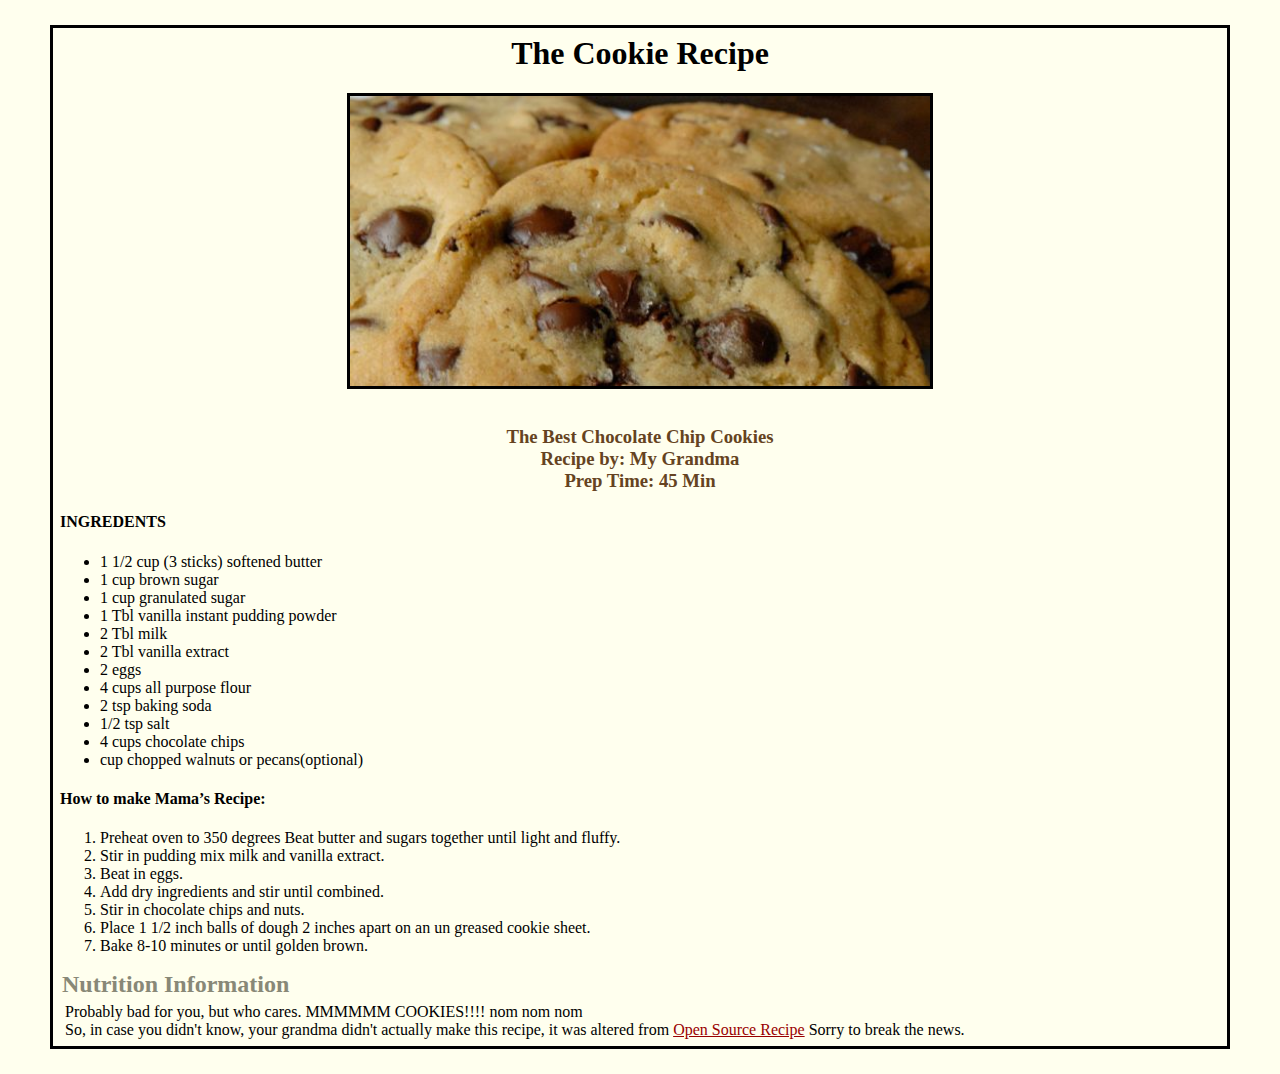
<file: lamaAlharbi/week1/Week_01/01_html_basics/assignments/cookie_recipe/index.html>
﻿
<!-- 
Task
========================

Your Grandma wants you to publish her famous cookie recipe to the world wide web, she's typed it out for you in this .html document (she's so nice). 

She absolutely wants the directions to appear in order in a numbered list. The cookies won't taste good if you don't get the order right. (hint you need an ordered list).

Your Grandpa happens to be a great Graphic Designer and gave you the following specs to style:-->

<html>
<head>
    <title> The Cookie Recipe</title>
    <link rel="stylesheet" href="Styles.css">

</head>



<body>

    <div class="marg">
<div>
    <h1>  The Cookie Recipe </h1>
        
    <img src="cookies.jpg" alt= "Cookies"> </br> 

    <div >
            <h3 id="col"> The Best Chocolate Chip Cookies
            <br>
                Recipe by: My Grandma
    <br>
            Prep Time: 45 Min  
            </h3> 
    </div>

</div>
 <h4> INGREDENTS</h4>
<ul>
<li> 1 1/2 cup (3 sticks) softened butter</li>
<li> 1 cup brown sugar</li>
<li>1 cup granulated sugar </li>
<li>  1 Tbl vanilla instant pudding powder</li>
<li> 2 Tbl milk</li> 
<li>2 Tbl vanilla extract </li> 
<li> 2 eggs</li> 
<li> 4 cups all purpose flour</li>
<li> 2 tsp baking soda</li>
<li>1/2 tsp salt</li> 
<li>  4 cups chocolate chips</li>
 <li> cup chopped walnuts or pecans(optional)</li>
 
</ul>
<h4> How to make Mama’s Recipe: </h4>
<ol>
    <li> Preheat oven to 350 degrees Beat butter and sugars together until light and fluffy. 
        <li> Stir in pudding mix milk and vanilla extract.</li> 
        <li> Beat in eggs.</li> 
    <li> Add dry ingredients and stir until combined.</li>
    <li>Stir in chocolate chips and nuts.</li>
    <li>Place 1 1/2 inch balls of dough 2 inches apart on an un greased cookie sheet.  </li>
    <li> Bake 8-10 minutes or until golden brown.</li>
    
</ol>


<h2>Nutrition Information</h2>

<p> Probably bad for you, but who cares. MMMMMM COOKIES!!!! nom nom nom 
    <br>
    So, in case you didn't know, your grandma didn't actually make this recipe, it was altered from 
<a href="http://www.opensourcefood.com/people/Amanori/recipes/mamas-recipe-the-best-chocolate-chip-cookies" > Open Source Recipe</a>
Sorry to break the news. 

</p>
<!--You must include the link in your final webpage -->



</div>
</body>

</html>
</file>
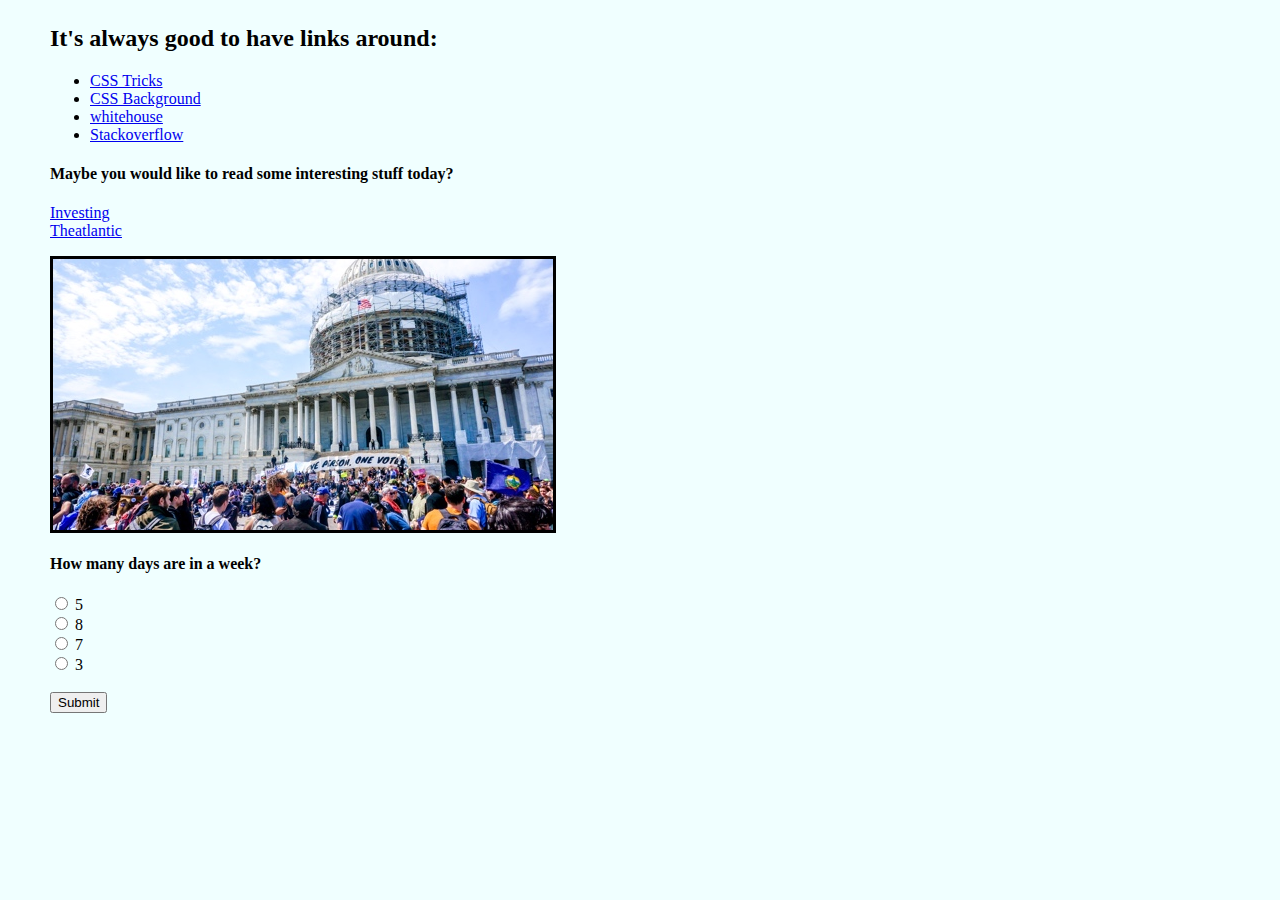
<file: lamaAlharbi/week1/Week_01/02_css_basics/assignments/01-structure-it/index.html>
<html>
<head>

<title> Good Links </title>
<style>
body
{
   background-color: azure;
   margin: 25px 50px;
}
img{
    border: 3px solid black;
}
label {
  cursor: default;
}

</style>



</head>

<body >
    <main>
        <section>
       
    <div> 
   <h2>It's always good to have links around: </h2> 
   <ul>
   <li> <a  href="https://css-tricks.com"> CSS Tricks</a> </li> 
    <li> <a href="https://developer.mozilla.org/en-US/docs/Web/CSS/background-position" > CSS Background </a></li>
   <li><a href="https://www.whitehouse.gov/"> whitehouse </a> </li> 
    <li> <a href="http://stackoverflow.com/">Stackoverflow </a></li>
     
   </ul>
</div>
    
<div> 
    <h4> Maybe you would like to read some interesting stuff today?</h4>
   <p> <a href="https://25iq.com/2016/06/18/a-dozen-things-ive-learned-from-elon-musk-about-business-and-investing/">Investing </a> 
    <br>
    <a href="http://www.theatlantic.com/technology/archive/2016/06/antikythera-mechanism-whoa/487832/"> Theatlantic</a></p>
    
</div>

<div>
    <img   src="rally.jpg" alt="Political Rally"> 
  
    
</div>

  
    <div> 
       <h4>How many days are in a week?</h4> 
       <form >

       
       <input type="radio" name="days" id="1" value="first">
       <label for="1">5 </label> <br>
       
       <input type="radio" name="days" id="2" value="second">
       <label for="2">8 </label>
       <br>

       <input type="radio" name="days" id="3" value="third">
       <label for="3">7 </label>
      <br>

      <input type="radio" name="days" id="4" value="fourth">
       <label for="4">3 </label>
       <br> <br>

       <input type="submit" value="Submit">
    </form>
    
    
    </div>
    





</section>
</main>


</body>







</html>
</file>
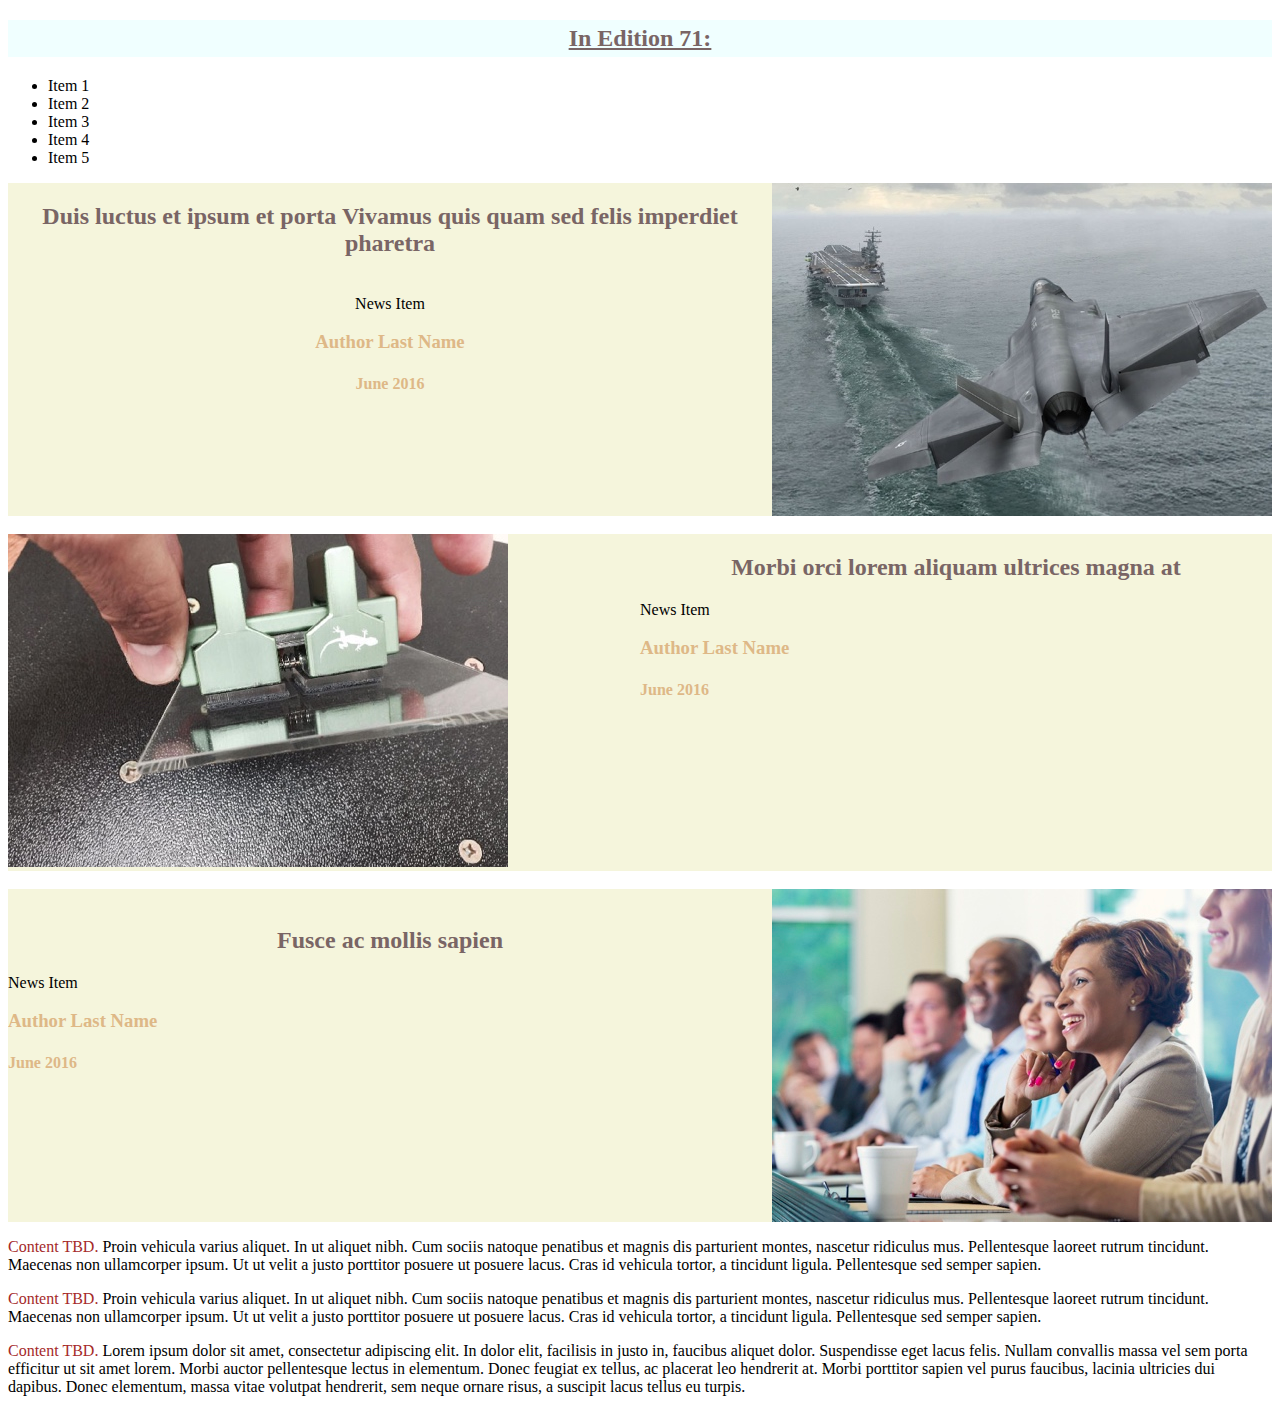
<file: lamaAlharbi/week1/Week_01/02_css_basics/assignments/05-css-experiment-time/index.html>
<!doctype html>
<html class="no-js" lang="en">
  <head>
    <meta charset="utf-8">
    <meta name="description" content="">
    <meta name="viewport" content="width=device-width, initial-scale=1">
    <title>AA Sample Page</title>

    <link rel="apple-touch-icon" href="apple-touch-icon.png">
    <link rel="stylesheet" href="main.css">
  </head>
  <body>

  <main class="aa">


    <!-- Issue Columns -->
    <section class="hp-issue-container">
      <div class="hp-issue-content">
        <h2 class="hp-issue-index">In Edition 71:</h2>
        
        <ul class="hp-issue-article-list">
          <li>Item 1</li>
          <li>Item 2</li>
          <li>Item 3</li>
          <li>Item 4</li>
          <li>Item 5</li>
        </ul>
      </div>
    </section>

    <!-- Homepage News Layout -->
    <section class="hp-news-container">


      <div class="hp-news-block-container hp-news-block-container-1 clearfix">

          <img  class="imagess1" src="img/aa_sample_3_sized.jpg" alt="F-22 landing on aircraft carrier"  class="imagess1"/>

          <h2 class="hp-news-title">Duis luctus et ipsum et porta Vivamus quis quam sed felis imperdiet pharetra</h2>
        <br> <span class="hp-news-category">News Item</span>
        <h3 class="hp-news-author">Author Last Name</h3>
        <h4 class="hp-news-date">June 2016</h4>
      </div>
<br>
    
      <div class="hp-news-block-container hp-news-block-container-2">

          <div class="row1">
              <div class="column1">
        <img   class="imagess2" src="img/aa_sample_9_sized.jpg" alt="Electronic chip board" />
        <br>
      </div>

      <div class="column1">

        <h2 class="hp-news-title">Morbi orci lorem aliquam ultrices magna at</h2>
        <span class="hp-news-category">News Item</span>
        
        <h3 class="hp-news-author">Author Last Name</h3>
        <h4 class="hp-news-date">June 2016</h4>
     
        </div>
      </div>
    </div>
 <br> 

 
      <div class="hp-news-block-container hp-news-block-container-3 clearfix2"  >
    
     
        <img   class="imagess3" src="img/aa_sample_7_sized.jpg" alt="Racially diverse board meeting" />
        <br>
        <h2 class="hp-news-title">Fusce ac mollis sapien  </h2>
        <span class="hp-news-category">News Item</span>
        <h3 class="hp-news-author">Author Last Name</h3>
        <h4 class="hp-news-date">June 2016</h4>
     
      
</div>

      
    

    </section>
  </main>


  <footer class="footer-container">
    <div class="footer-block-container footer-block-container-1">
        <p> <span class="c1">
          Content TBD. </span>
      Proin vehicula varius aliquet. In ut aliquet nibh. Cum sociis natoque penatibus et magnis dis parturient montes, nascetur ridiculus mus. Pellentesque laoreet rutrum tincidunt. Maecenas non ullamcorper ipsum. Ut ut velit a justo porttitor posuere ut posuere lacus. Cras id vehicula tortor, a tincidunt ligula. Pellentesque sed semper sapien.</p>
    </div>
    <div class="footer-block-container footer-block-container-2">
        <p> <span class="c2">
            Content TBD. </span> Proin vehicula varius aliquet. In ut aliquet nibh. Cum sociis natoque penatibus et magnis dis parturient montes, nascetur ridiculus mus. Pellentesque laoreet rutrum tincidunt. Maecenas non ullamcorper ipsum. Ut ut velit a justo porttitor posuere ut posuere lacus. Cras id vehicula tortor, a tincidunt ligula. Pellentesque sed semper sapien.</p>
    </div>
    <div class="footer-block-container footer-block-container-3">
        <p><span class="c3">
            Content TBD. </span>Lorem ipsum dolor sit amet, consectetur adipiscing elit. In dolor elit, facilisis in justo in, faucibus aliquet dolor. Suspendisse eget lacus felis. Nullam convallis massa vel sem porta efficitur ut sit amet lorem. Morbi auctor pellentesque lectus in elementum. Donec feugiat ex tellus, ac placerat leo hendrerit at. Morbi porttitor sapien vel purus faucibus, lacinia ultricies dui dapibus. Donec elementum, massa vitae volutpat hendrerit, sem neque ornare risus, a suscipit lacus tellus eu turpis.</p>
    </div>
  </footer>

  </body>
</html>
</file>
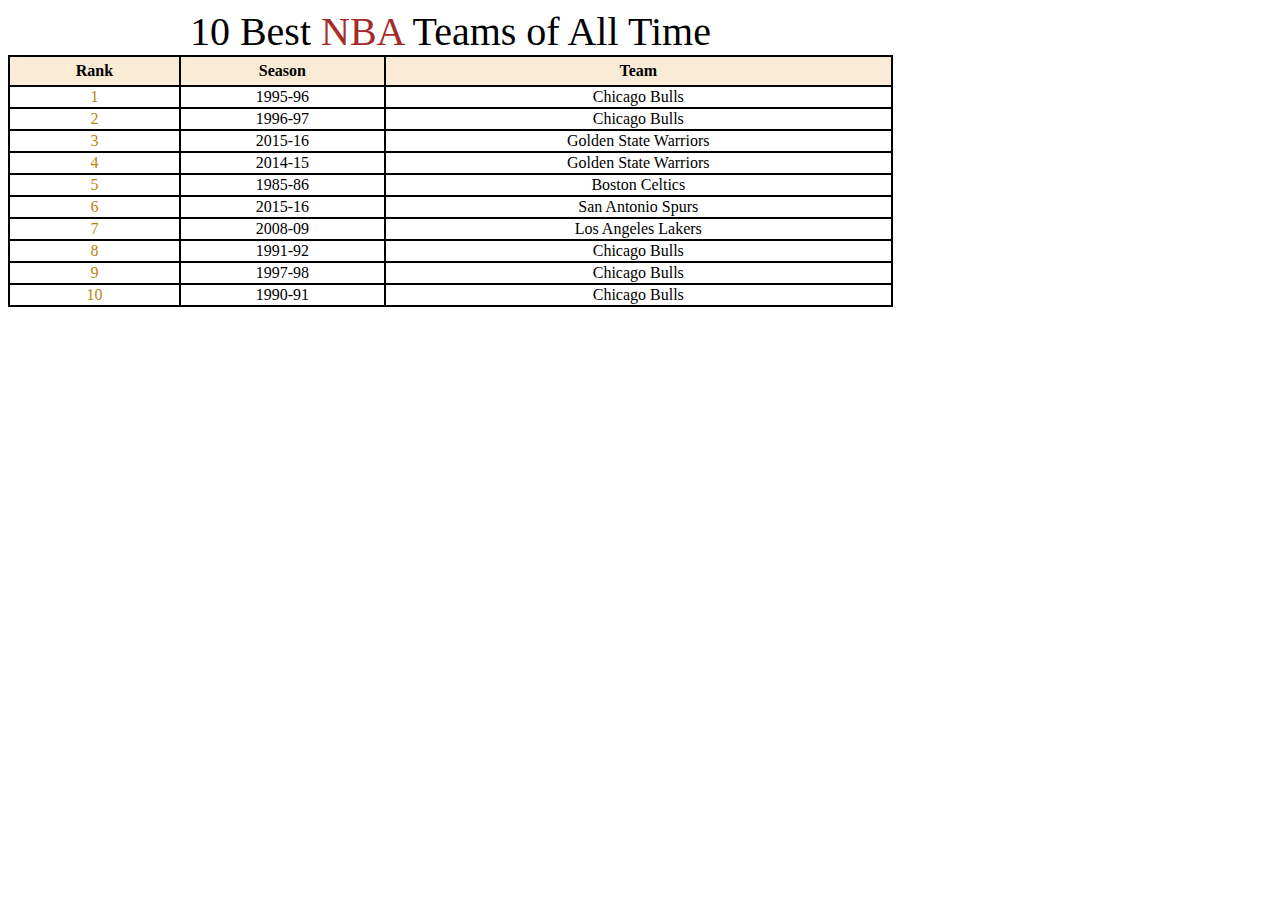
<file: lamaAlharbi/week1/Week_01/02_css_basics/assignments/03-table-for-your-troubles/solution.html>
<!DOCTYPE HTML>
<html>
	<head>

      <link rel="stylesheet" href="Style.css">
  </head>
	<body>
<table>
	<caption>10 Best <span> NBA</span> Teams of All Time</caption>
	<thead>
  	<tr id="trcolor">
  		<th>Rank</th>
  		<th>Season</th>
  		<th>Team</th>
  	</tr>
	</thead>
	<tbody>
  	<tr>
  		<td class="numtd">1</td>
  		<td>1995-96</td>
  		<td>Chicago Bulls  </td>
  	</tr>
  	<tr>
  		<td class="numtd">2</td>
  		<td>1996-97</td>
  		<td>Chicago Bulls  </td>
  	</tr>
    <tr>
      <td class="numtd">3</td>
      <td>2015-16</td>
      <td>Golden State Warriors</td>
    </tr>
    <tr>
      <td class="numtd">4</td>
      <td>2014-15</td>
      <td>Golden State Warriors</td>
    </tr>
    <tr>
      <td class="numtd" >5</td>
      <td>1985-86</td>
      <td>Boston Celtics</td>
    </tr>
    <tr>
      <td class="numtd">6</td>
      <td>2015-16</td>
      <td>San Antonio Spurs</td>
    </tr>
    <tr>
      <td class="numtd">7</td>
      <td>2008-09</td>
      <td>Los Angeles Lakers</td>
    </tr>
    <tr>
      <td class="numtd">8</td>
      <td>1991-92</td>
      <td>Chicago Bulls  </td>
    </tr>
    <tr>
      <td class="numtd">9</td>
      <td>1997-98 </td>
      <td>Chicago Bulls  </td>
    </tr>
    <tr>
      <td class="numtd">10</td>
      <td>1990-91 </td>
      <td>Chicago Bulls  </td>
    </tr>
	</tbody>
</table>
</body>
</html>
</file>
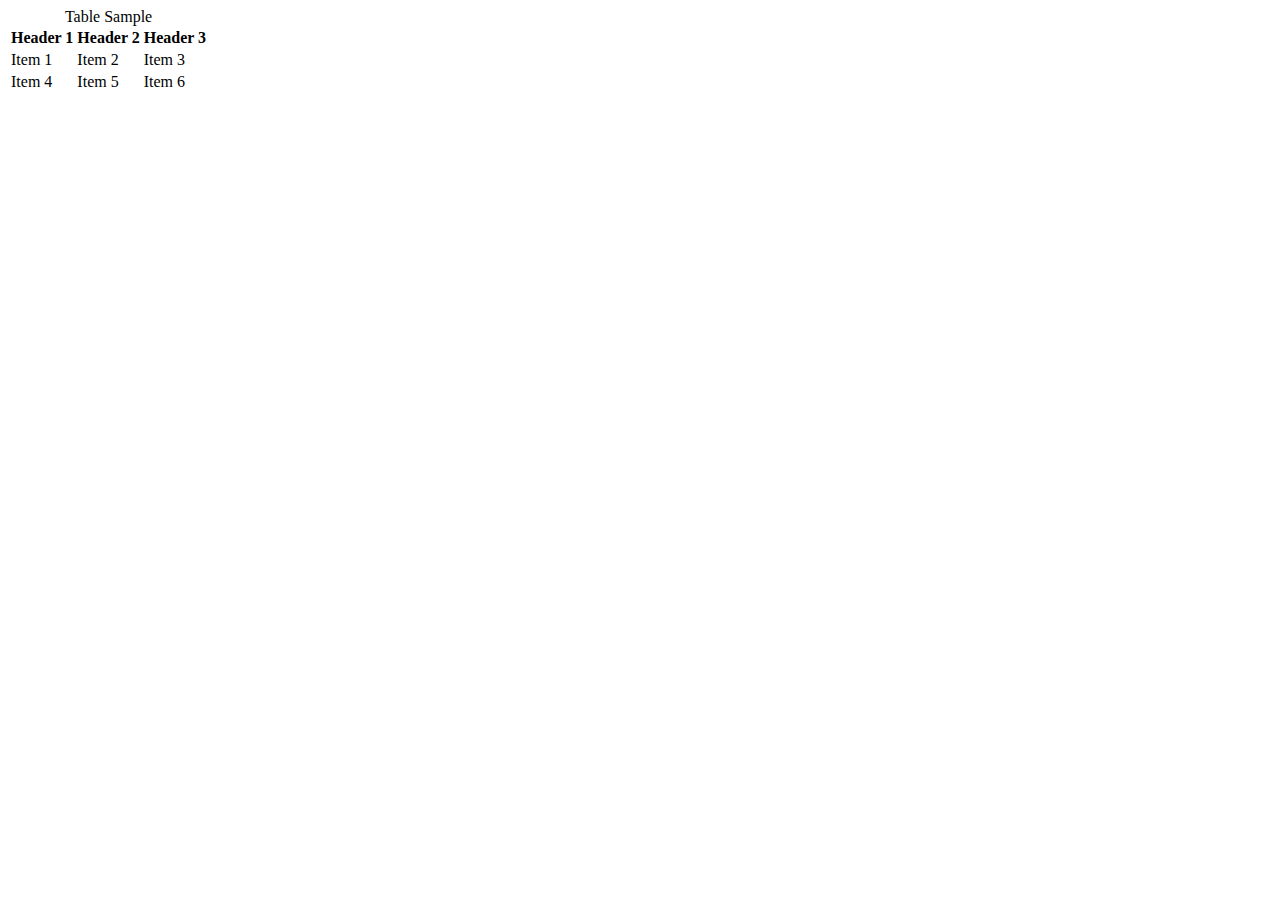
<file: lamaAlharbi/week1/Week_01/02_css_basics/assignments/03-table-for-your-troubles/table.html>
<!DOCTYPE HTML>
<html>
	<head></head>
	<body>
		<table>
			<caption>Table Sample</caption>
			<thead>
		  	<tr>
		  		<th>Header 1</th>
		  		<th>Header 2</th>
		  		<th>Header 3</th>
		  	</tr>
			</thead>
			<tbody>
		  	<tr>
		  		<td>Item 1</td>
		  		<td>Item 2</td>
		  		<td>Item 3</td>
		  	</tr>
		  	<tr>
		  		<td>Item 4</td>
		  		<td>Item 5</td>
		  		<td>Item 6</td>
		  	</tr>
			</tbody>
		</table>
	</body>
</html>
</file>
<file: lamaAlharbi/week1/Week_01/01_html_basics/assignments/cookie_recipe/Styles.css>
body{
    background-color:  #ffe;
    border-style: solid;
    margin: 25px 50px;
  
}

h2{
    color:#887;
    margin: 2 2;
}
h1{
    text-align: center;
}

a {
    color:#900;
}


img {
    width:500 px;
    border: 3px solid black;
    display: block;
   margin-left: auto;
   margin-right: auto;
   width: 50%;
    
}
.marg{
    margin: 7;
    font-family: 'Times New Roman';
}
p{
    margin: 5;
}

#col{
    color: #654321;
    text-align: center;
}
</file>
<file: lamaAlharbi/week1/Week_01/02_css_basics/assignments/05-css-experiment-time/main.css>
.hp-issue-index {
  text-decoration: underline;
  font-family:  Tahoma;
  background-color: azure;
  color: rgb(121, 101, 101);
  padding: 5px;
  text-align: center;
}

ul .hp-issue-article-list {
  color: red;
  
}


h3,h4{
  color: burlywood;
}


h2{
  color: rgb(121, 101, 101);
  text-align: center;

}

body{
  margin: 5;
  

}


main
{
  margin-bottom: 30;
  margin-top: 20;
  margin-left: 70;
}
.hp-news-block-container-1
{
  background-color:beige;
  text-align: center;
  
}
.hp-news-block-container-2
{
  background-color:beige;
  
}
.hp-news-block-container-3
{
  background-color:beige;
}

/*  change the location of image using  table  */
/*
.column {
  float: right;
  width: 50%;
  height: 80%;

}

/* Clear floats after the columns 
.row:after {
  content: "";
  display: table;
  clear: both;
  height: 50%;
}
*/

.column1 {
  float: left;
  width: 50%;
  height: 80%;

}

/* Clear floats after the columns */
.row1:after {
  content: "";
  display: table;
  clear: both;
  height: 50%;
}

span.c1,span.c2,span.c3
{
color:
brown;
}

/*  Using another way to change the location of image */
.imagess1
{
 float: right; 
 
 
}
.clearfix
{
  overflow: auto;
}


.imagess3
{
  float: right; 
}
.clearfix2
{
  overflow: auto;
}
</file>
<file: lamaAlharbi/week1/Week_01/02_css_basics/assignments/03-table-for-your-troubles/Style.css>
table {
    border-collapse: collapse;
    border: 2px solid black;
    width: 70%;  
    text-align: center;
  } 
  
  th,td {
    border: 2px solid black;
  }
  #trcolor
  {
      background-color: antiquewhite;
      
  }
  caption
  {
      font-size: 40px;
  }
  span
  {
      color: brown;
  }
  .numtd
  {
      color: darkgoldenrod;
    
  }
  th
  {
    padding: 5px;
  }
</file>
